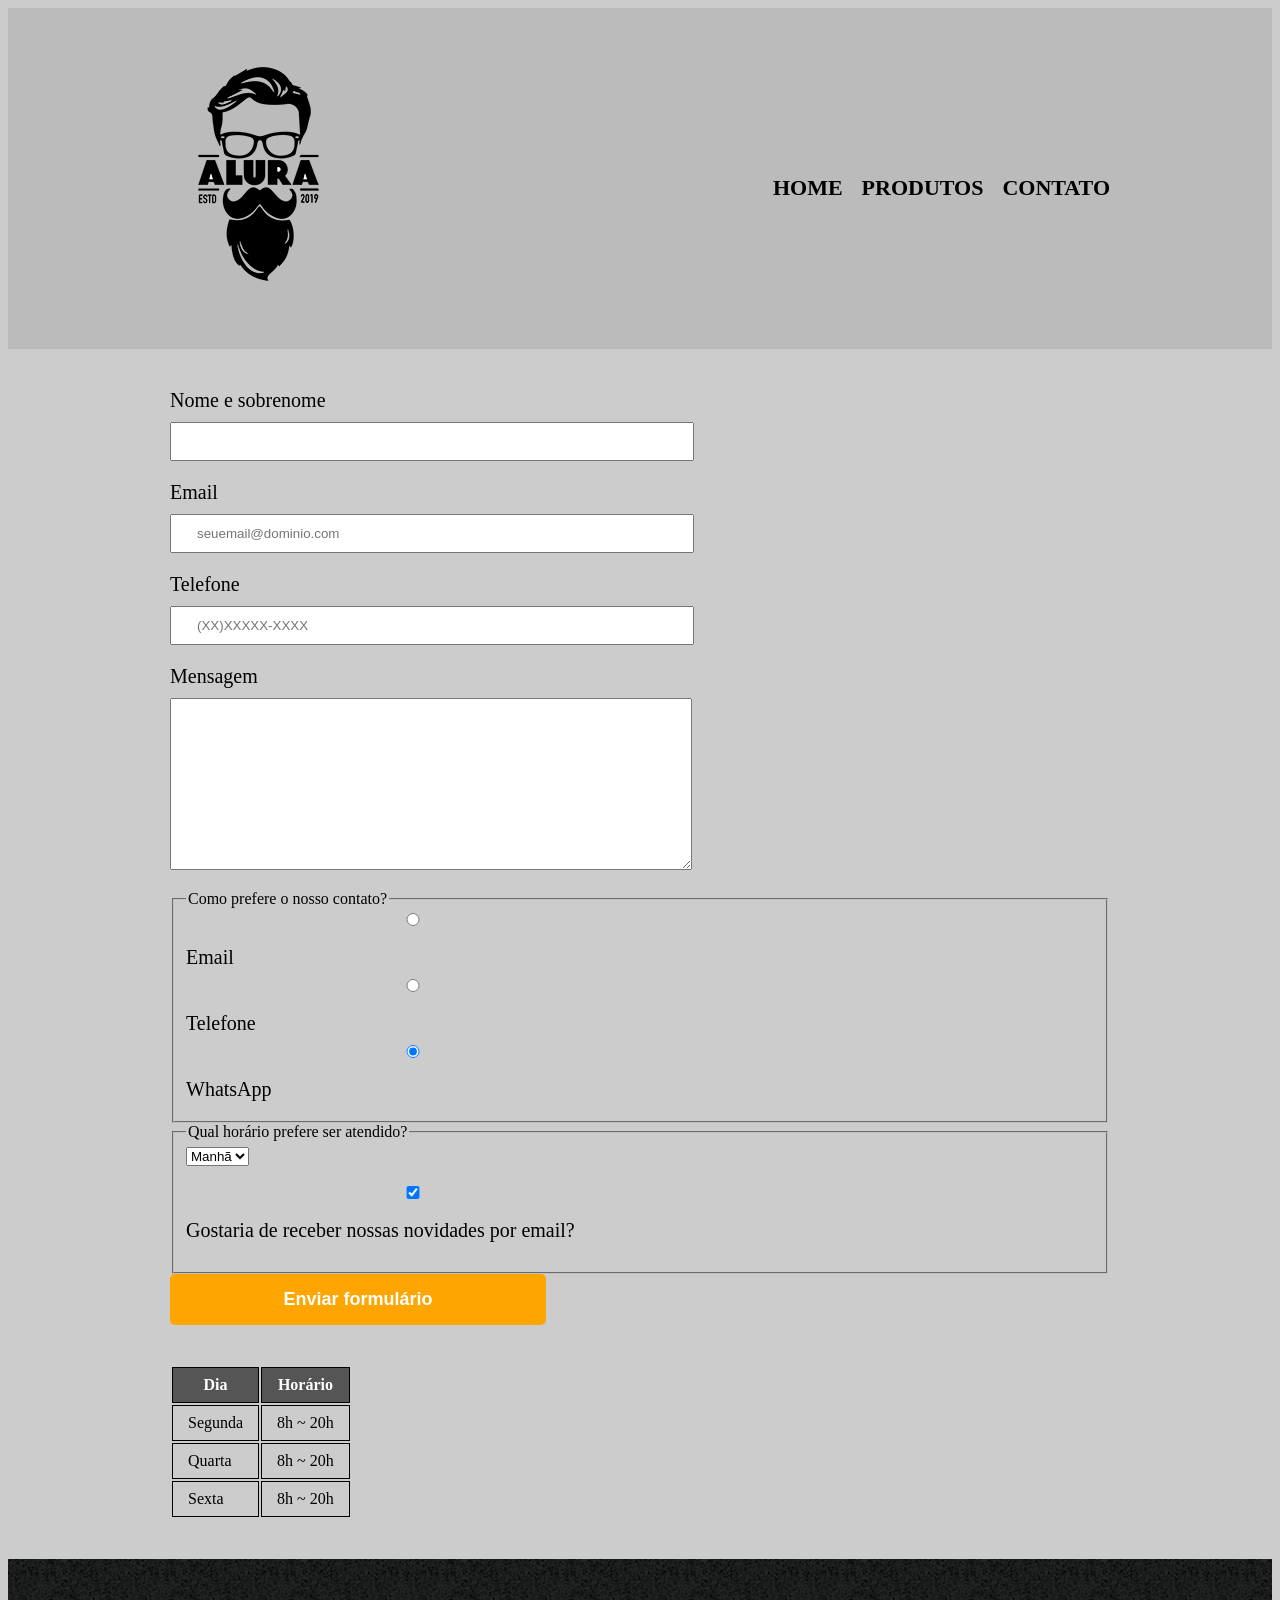
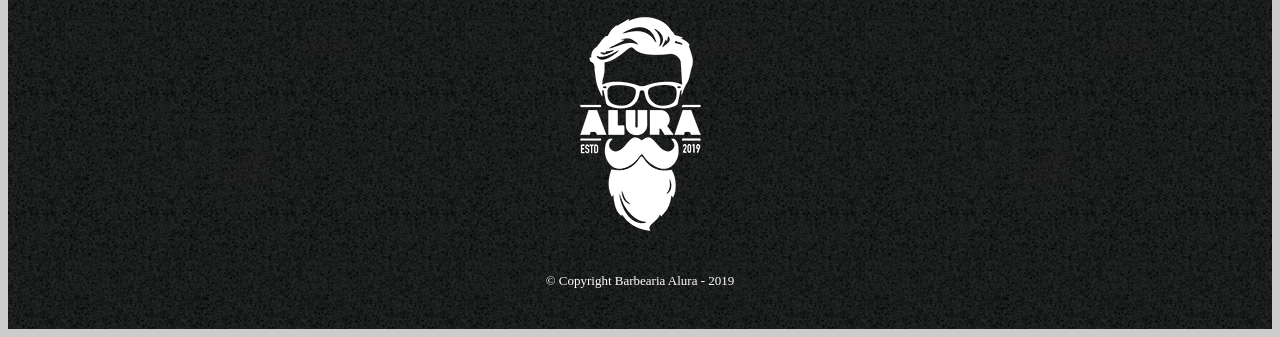
<file: contato.html>
<!DOCTYPE html>
<html>
    <head>
        <meta charset="UTF-8">
        <title>Contato - Barbearia Alura</title>
        <link rel="stylesheet" href="style.css">
        <link rel="stylesheet" href="produtos.css">
    </head>
    <body>
        <header>
            <div class="caixa">
                <h1><img src="logo.png" alt = "logo do site da barbearia Alura"></h1>
                <nav>
                    <ul>
                        <li><a href="index.html">Home</a></li>
                        <li><a href="produtos.html">Produtos</a></li>
                        <li><a href="contato.html">Contato</a></li>
                    </ul>
                </nav>
            </div>
        </header>
        <main id = "contatos">
            <form>
                <label for="nomesobrenome">Nome e sobrenome</label>
                <input class="input-padrao" type="text" id="nomesobrenome">
                <label for="email">Email</label>
                <input class="input-padrao" type="text" id="email" required placeholder = "seuemail@dominio.com">
                <label for="telefone">Telefone</label>
                <input class="input-padrao" type="text" id="telefone" required placeholder="(XX)XXXXX-XXXX">
                <label for="mensagem">Mensagem</label>
                <textarea cols="70" rows="10" id="mensagem" class="input-padrao"></textarea>
                <fieldset>
                    <legend>Como prefere o nosso contato?</legend>
                    <label for="radio-email">
                    <input type="radio" name="contato" value="email" id="radio-email">
                    Email</label>

                    <label for="radio-telefone">
                    <input type="radio" name="contato" value="telefone" id="radio-telefone"> 
                    Telefone</label>

                    <label for="radio-whatsapp">
                    <input type="radio" name="contato" value="whatsapp" id="radio-whatsapp" checked>
                    WhatsApp</label>
                </fieldset>
                <fieldset>
                    <legend>Qual horário prefere ser atendido?</legend>
                    <select>
                        <option>Manhã</option>
                        <option>Tarde</option>
                        <option>Noite</option>
                    </select>
                    <label class="checkbox">
                    <input type="checkbox" checked>
                    Gostaria de receber nossas novidades por email?
                    </label>
                </fieldset>
                <input  class = "enviar" type="submit" value="Enviar formulário">
            </form>
            <table>
                <thead>
                    <tr>
                        <th>Dia</th>
                        <th>Horário</th>
                    </tr>
                </thead>
                <tbody>
                    <tr>
                        <td>Segunda</td>
                        <td>8h ~ 20h</td>
                    </tr>
                    <tr>
                        <td>Quarta</td>
                        <td>8h ~ 20h</td>
                    </tr>
                    <tr>
                        <td>Sexta</td>
                        <td>8h ~ 20h</td>
                    </tr>
                </tbody>
            </table>
        </main>
        <footer>
            <img src="logo-branco.png" alt = "logo do site da barbearia Alura">
            <p class="copyright">&copy; Copyright Barbearia Alura - 2019</p>
        </footer>
    </body>
</html>
</file>
<file: style.css>
body{
    background: #CCCCCC;
}
#banner{
    width: 100%;
}
.titulo-principal{
    text-align: center;
    font-size: 2em;
    margin: 0 0 1em;
    clear: left;
}
.utensilios {
    width: 120px;
    float: left;
    margin: 0 20px 20px 0;
}
header {
	background: #BBBBBB;
	padding: 20px 0;
}

.caixa {
	position: relative;
	width: 940px;
	margin: 0 auto;
}

nav {
	position: absolute;
	top: 110px;
	right: 0;
}

nav li {
	display: inline;
	margin: 0 0 0 15px;
}

nav a {
	text-transform: uppercase;
	color: #000000;
	font-weight: bold;
	font-size: 22px;
	text-decoration: none;
}

nav a:hover {
	color: #C78C19;
	text-decoration: underline;
}
.lista-beneficios{
    display: inline-block;
    vertical-align: top;
    width: 20%;
    margin-right: 15%;
}
.principal{
    background: #CCCCCC;
    padding: 30px;
}
.beneficios{
    background: #FFFFFF;
    padding: 20px;
}
.itens{
    font-style: italic;
}
footer {
	text-align: center;
	background: url("bg.jpg");
	padding: 40px 0;
}

.copyright {
	color: #FFFFFF;
	font-size: 13px;
	margin: 20px 0 0;
}
.imagembeneficios {
    width: 60%;
}
</file>
<file: produtos.css>
header {
	background: #BBBBBB;
	padding: 20px 0;
}

.caixa {
	position: relative;
	width: 940px;
	margin: 0 auto;
}

nav {
	position: absolute;
	top: 110px;
	right: 0;
}

nav li {
	display: inline;
	margin: 0 0 0 15px;
}

nav a {
	text-transform: uppercase;
	color: #000000;
	font-weight: bold;
	font-size: 22px;
	text-decoration: none;
}

nav a:hover {
	color: #C78C19;
	text-decoration: underline;
}

.produtos {
	width: 940px;
	margin: 0 auto;
	padding: 50px 0;
}

.produtos li {
	display: inline-block;
	text-align: center;
	width: 30%;
	vertical-align: top;
	margin: 0 1.5%;
	padding: 30px 20px;
	box-sizing: border-box;
	border: 2px solid #000000;
	border-radius: 10px;
}

.produtos li:hover {
	border-color: #C78C19;
}

.produtos li:active {
	border-color: #088C19;	
}

.produtos li:hover h2 {
	font-size: 34px;
}

.produtos h2 {
	font-size: 30px;
	font-weight: bold;
}

.produto-descricao {
	font-size: 18px;
}

.produto-preco {
	font-size: 22px;
	font-weight: bold;
	margin-top: 10px;
}

footer {
	text-align: center;
	background: url("bg.jpg");
	padding: 40px 0;
}

.copyright {
	color: #FFFFFF;
	font-size: 13px;
	margin: 20px 0 0;
}
#contatos {
    width: 940px;
    margin: 0 auto;
}

form {
    margin: 40px 0;
}

form label {
    display:block;
    font-size: 20px;
    margin: 0 0 10px;
}
form input {
    display: block;
    margin: 0 0 20px;
    padding: 10px 25px;
    width: 50%;
}
.input-padrao {
    display: block;
    margin: 0 0 20px;
   padding: 10px 25px;
    width: 50%;
}
.checkbox {
    margin: 20px 0;
}
.enviar {
    width:40%;
    padding: 15px 0;
    background: orange;
    color: white;
    font-weight: bold;
    font-size: 18px;
    border: none;
    border-radius: 5px;
    transition: 1s all;
    cursor: pointer;
}
.enviar:hover {
    background: darkorange;
    transform: scale(1.2);
}

table {
    margin: 20px 0 40px;
}

thead {
    background: #555555;
    color: white;
    font-weight: bold;
}

td, th {
    border: 1px solid #000000;
    padding: 8px 15px;
}

}
</file>
